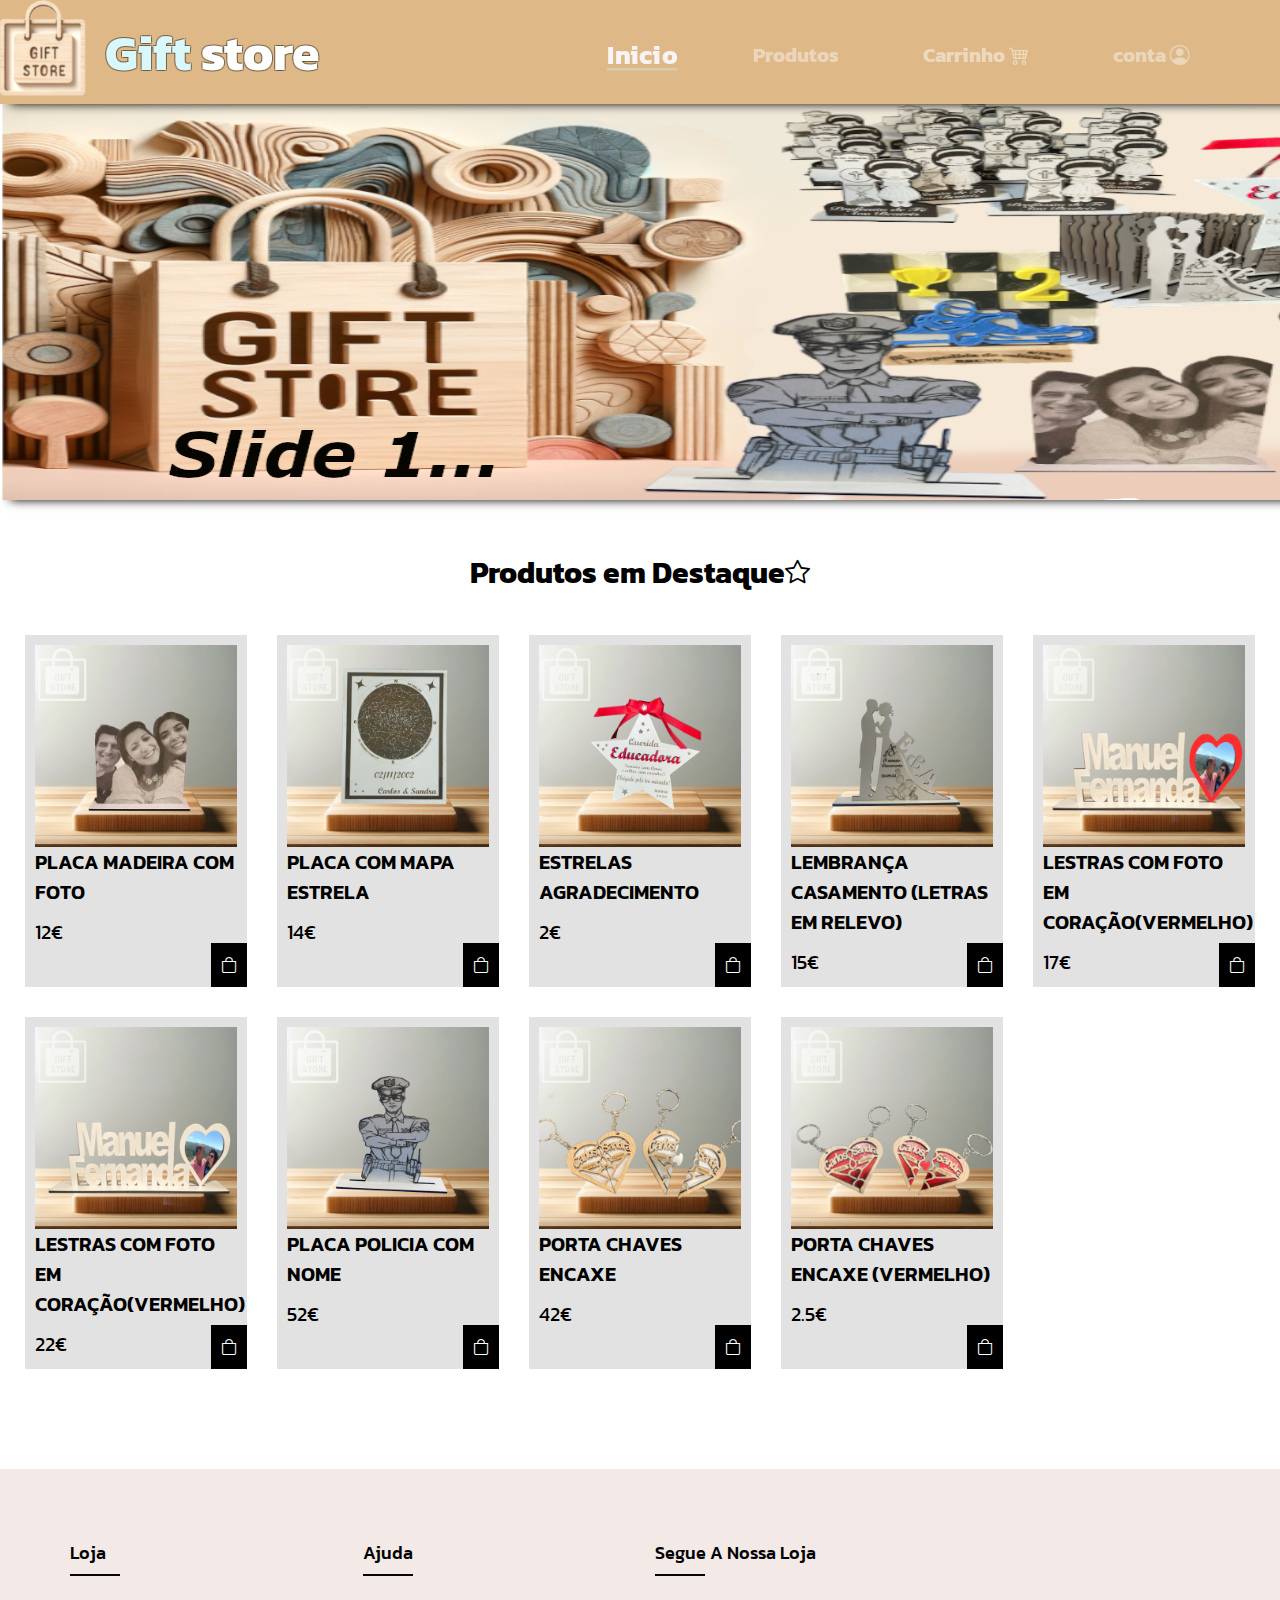
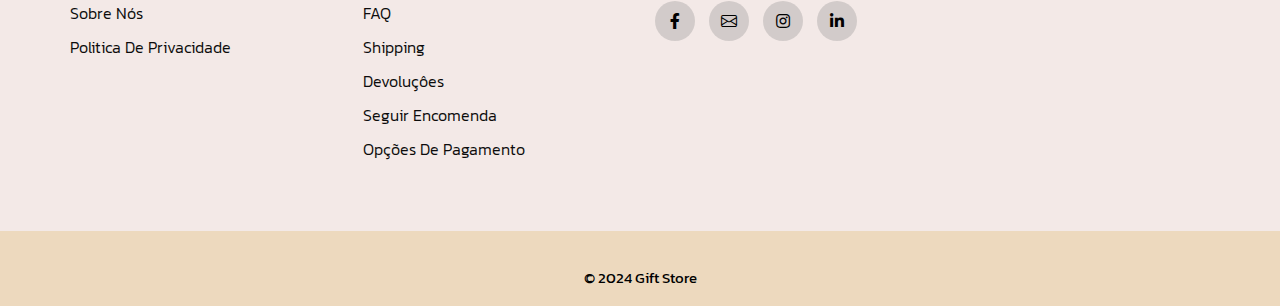
<file: index.html>
<!DOCTYPE html>
<html lang="en">
<head>
    <meta charset="UTF-8">
    <meta name="viewport" content="width=device-width, initial-scale=1.0">
    <!--google fontes-->
    <link rel="preconnect" href="https://fonts.googleapis.com">
<link rel="preconnect" href="https://fonts.gstatic.com" crossorigin>
<link href="https://fonts.googleapis.com/css2?family=Kanit:ital,wght@0,100;0,200;0,300;0,400;0,500;0,600;0,700;0,800;0,900;1,100;1,200;1,300;1,400;1,600;1,700;1,800;1,900&display=swap" rel="stylesheet">
    <!--fim google fontes-->
     <!--icons-->
     <link rel="stylesheet" href="https://cdn.jsdelivr.net/npm/bootstrap-icons@1.11.3/font/bootstrap-icons.min.css">
     <link rel="stylesheet" type="text/css" href="https://cdnjs.cloudflare.com/ajax/libs/font-awesome/5.15.1/css/all.min.css">
     <!--fim icons-->
     
     <link rel="stylesheet" href="css/style.css">

    <title>Gift store</title>
</head>
<body>
    <script>
        window.SnipcartSettings = {
          publicApiKey: "Njc3YjllMGYtNjFmYS00ZjNlLTlkYjktNzA3YTZjZmI4YjVlNjM4NDI5Mjk3OTg1NjQwMTE3",
          loadStrategy: "on-user-interaction",
        };
      
        (function(){var c,d;(d=(c=window.SnipcartSettings).version)!=null||(c.version="3.0");var s,S;(S=(s=window.SnipcartSettings).timeoutDuration)!=null||(s.timeoutDuration=2750);var l,p;(p=(l=window.SnipcartSettings).domain)!=null||(l.domain="cdn.snipcart.com");var w,u;(u=(w=window.SnipcartSettings).protocol)!=null||(w.protocol="https");var m,g;(g=(m=window.SnipcartSettings).loadCSS)!=null||(m.loadCSS=!0);var y=window.SnipcartSettings.version.includes("v3.0.0-ci")||window.SnipcartSettings.version!="3.0"&&window.SnipcartSettings.version.localeCompare("3.4.0",void 0,{numeric:!0,sensitivity:"base"})===-1,f=["focus","mouseover","touchmove","scroll","keydown"];window.LoadSnipcart=o;document.readyState==="loading"?document.addEventListener("DOMContentLoaded",r):r();function r(){window.SnipcartSettings.loadStrategy?window.SnipcartSettings.loadStrategy==="on-user-interaction"&&(f.forEach(function(t){return document.addEventListener(t,o)}),setTimeout(o,window.SnipcartSettings.timeoutDuration)):o()}var a=!1;function o(){if(a)return;a=!0;let t=document.getElementsByTagName("head")[0],n=document.querySelector("#snipcart"),i=document.querySelector('src[src^="'.concat(window.SnipcartSettings.protocol,"://").concat(window.SnipcartSettings.domain,'"][src$="snipcart.js"]')),e=document.querySelector('link[href^="'.concat(window.SnipcartSettings.protocol,"://").concat(window.SnipcartSettings.domain,'"][href$="snipcart.css"]'));n||(n=document.createElement("div"),n.id="snipcart",n.setAttribute("hidden","true"),document.body.appendChild(n)),h(n),i||(i=document.createElement("script"),i.src="".concat(window.SnipcartSettings.protocol,"://").concat(window.SnipcartSettings.domain,"/themes/v").concat(window.SnipcartSettings.version,"/default/snipcart.js"),i.async=!0,t.appendChild(i)),!e&&window.SnipcartSettings.loadCSS&&(e=document.createElement("link"),e.rel="stylesheet",e.type="text/css",e.href="".concat(window.SnipcartSettings.protocol,"://").concat(window.SnipcartSettings.domain,"/themes/v").concat(window.SnipcartSettings.version,"/default/snipcart.css"),t.prepend(e)),f.forEach(function(v){return document.removeEventListener(v,o)})}function h(t){!y||(t.dataset.apiKey=window.SnipcartSettings.publicApiKey,window.SnipcartSettings.addProductBehavior&&(t.dataset.configAddProductBehavior=window.SnipcartSettings.addProductBehavior),window.SnipcartSettings.modalStyle&&(t.dataset.configModalStyle=window.SnipcartSettings.modalStyle),window.SnipcartSettings.currency&&(t.dataset.currency=window.SnipcartSettings.currency),window.SnipcartSettings.templatesUrl&&(t.dataset.templatesUrl=window.SnipcartSettings.templatesUrl))}})();
      </script>
    <header>
    <div class="interface">
        <div class="logo">
            <a href="#">
                <img src="imagens/imagem 2.png" alt="logo loja">
                </a>
<h1>Gift <span>store</span></h1>
</div><!--logo-->


<nav>
    <ul>
        <li><a href="index.html" class="active-link">Inicio</a></li>
        <li><a id="linkProdutos" href="produtos.html">Produtos</a></li>
        <li><div class="icon-cart" id="cart-icon"> Carrinho <i class="bi bi-cart4"></i></div>  </li>
        <li><a href="signup.html">conta <i class="bi bi-person-circle"></i></a></li>
    </ul>
    <!-- Botão do Menu Hambúrguer -->
<div class="menu">

    <i class="bi bi-list"></i>
</div>
</div> <!--interface-->
<div class="nav-menu">
    <ul>
        <li><a href="index.html" class="principal">Inicio</a></li>
        <li><a id="linkProdutos2" href="produtos2.html" class="principal">Produtos</a></li>
        <div id="menu-dropdown" style="display: none;">
        <div class="all-link2">
            <ul>
                <li><a id="down-1" href="produtos2.html" class="first-link">Lembranças</a></li>
                
                <div id="links-1" style="display: none;" >
                    <div class="links-down">
                    <ul>
                        <li><a href="#"><span>.</span>casamento</a></li>
                        <li><a href="#"><span>.</span>Batizados</a></li>
                        <li><a href="#"><span>.</span>comunhôes</a></li>
                        <li><a href="#"><span>.</span>casamento</a></li>
                    </ul>
                </div>
                </div><!--links-1-->

                <li><a id="down-2" href="produtos2.html" class="first-link">Datas especiais</a></li>
                
                <div id="links-2" style="display: none;" >
                    <div class="links-down">
                    <ul>
                        <li><a href="#"><span>.</span>Dia dos namorados</a></li>
                        <li><a href="#"><span>.</span>Dia da mãe</a></li>
                        <li><a href="#"><span>.</span>Dia do Pai</a></li>
                        <li><a href="#"><span>.</span>Dia dos avôs</a></li>
                    </ul>
                </div>
                </div><!--links-2-->

                
                <li><a id="down-3" href="produtos2.html" class="first-link">Outros</a></li>
                
                <div id="links-3" style="display: none;" >
                    <div class="links-down">
                    <ul>
                        <li><a href="#"><span>.</span>decoração de casa</a></li>
                        <li><a href="#"><span>.</span>mimos</a></li>
                        <li><a href="#"><span>.</span>casamento</a></li>
                        <li><a href="#"><span>.</span>casamento</a></li>
                    </ul>
                </div>
                </div><!--links-3-->
            </ul>
        </div><!--all-link2-->
    </div>
        <li><div class="icon-cart" id="cart-icon2" class="principal"> Carrinho <i class="bi bi-cart4"></i></div>  </li>
        <li><a href="login.html" class="principal">Conta <i class="bi bi-person-circle"></i></a></li>
    </ul>
</div>
      
</nav>

<div id="menuHamburguer" style="display: none;">
<div class="all-link">
    <div class="link-top">
        <h4>Lembranças</h4>
        <ul>
            <li><a href="#"><span>.</span>casamento</a></li>
            <li><a href="#"><span>.</span>Batizados</a></li>
            <li><a href="#"><span>.</span>comunhôes</a></li>
            <li><a href="#"><span>.</span>casamento</a></li>
        </ul>
    </div>
    <div class="link-top">
        <h4>datas especiais</h4>
        <ul>
            <li><a href="#"><span>.</span>Dia dos namorados</a></li>
            <li><a href="#"><span>.</span>Dia da mãe</a></li>
            <li><a href="#"><span>.</span>Dia do Pai</a></li>
            <li><a href="#"><span>.</span>Dia dos avôs</a></li>
        </ul>
    </div>
    <div class="link-top">
        <h4>Outros</h4>
        <ul>
            <li><a href="#"><span>.</span>decoração de casa</a></li>
            <li><a href="#"><span>.</span>mimos</a></li>
            <li><a href="#"><span>.</span>casamento</a></li>
            <li><a href="#"><span>.</span>casamento</a></li>
        </ul>
    </div>
</div>

</div> 



    <div class="Slider">

    <div class="slides">
        <!--radio bootons-->
        <input type="radio" name="radio-btn" id="radio1">
        <input type="radio" name="radio-btn" id="radio2">
        <input type="radio" name="radio-btn" id="radio3">
        <!-- fim radio bootons-->


         <!--slides imagens-->
         <div class="slide first"> 
            <img src="imagens/slide 1.png" alt="imagem 1">
         </div>
         <div class="slide "> 
            <img src="imagens/slide 2.png" alt="imagem 2">
         </div>
         <div class="slide "> 
            <img src="imagens/slide 3.png" alt="imagem 3">
         </div>
       <!--fim imagens-->

         <!--navegation auto-->
         <div class="nav-auto">
            <div class="auto-btn1"></div>
            <div class="auto-btn2"></div>
            <div class="auto-btn3"></div>
         </div>
         <!-- fim navegation auto-->

   </div><!--slides-->

   <div class="manual-nav">
    <label for="radio1" class="manual-btn"></label>
    <label for="radio2" class="manual-btn"></label>
    <label for="radio3" class="manual-btn"></label>
</div><!--manual-nav-->

</div><!--Slider-->
 </header>

<section class="Produtos-destaque">
    
    <h2 class="topo-destaque"> Produtos em Destaque <i class="bi bi-star"></i></i></h2>
  
    <div class="shop-content">
<!--produto 1-->
        <div class="produto-layout">
              <img src="imagens/produtos/fotografia madeira .png" alt="" class="imagem-produto">
              <h2 class="titulo-produto"> Placa madeira com foto</h2>
              <div class="preco-e-icone">
                <span class="preco">12€</span>
                <i class="bi bi-bag cart-icon"></i>
            </div><!--preco-e-icone-->
        </div><!--fim produto 1-->

        <!--produto 2-->
        <div class="produto-layout">
            <img src="imagens/produtos/ceu estrelado .png" alt="" class="imagem-produto">
            <h2 class="titulo-produto"> Placa com mapa estrela</h2>
            <div class="preco-e-icone">
                <span class="preco">14€</span>
                <i class="bi bi-bag cart-icon"></i>
            </div><!--preco-e-icone-->

      </div><!--fim produto 2-->

      <!--produto 3-->
      <div class="produto-layout">
        <img src="imagens/produtos/estrela.png" alt="" class="imagem-produto">
        <h2 class="titulo-produto"> Estrelas agradecimento</h2>
        <div class="preco-e-icone">
            <span class="preco">2€</span>
            <i class="bi bi-bag cart-icon"></i>
        </div><!--preco-e-icone-->

  </div><!--fim produto 3-->

  <!--produto 4-->
  <div class="produto-layout">
    <img src="imagens/produtos/lembrança casamento.png" alt="" class="imagem-produto">
    <h2 class="titulo-produto"> Lembrança casamento (letras em relevo)</h2>
    <div class="preco-e-icone">
    <span class="preco">15€</span>
    <i class="bi bi-bag cart-icon"></i>
</div><!--preco-e-icone-->

</div><!--fim produto 4-->

  <!--produto 5-->
  <div class="produto-layout">
    <img src="imagens/produtos/letras com coração veremelho.png" alt="" class="imagem-produto">
    <h2 class="titulo-produto">Lestras com foto em coração(vermelho)</h2>
     <div class="preco-e-icone">
    <span class="preco">17€</span>
    <i class="bi bi-bag cart-icon"></i>
</div><!--preco-e-icone-->

</div><!--fim produto 5-->

  <!--produto 6-->
  <div class="produto-layout">
    <img src="imagens/produtos/letras com coração.png" alt="" class="imagem-produto">
    <h2 class="titulo-produto"> Lestras com foto em coração(vermelho)</h2>
    <div class="preco-e-icone">
        <span class="preco">22€</span>
        <i class="bi bi-bag cart-icon"></i>
    </div><!--preco-e-icone-->

</div><!--fim produto 6-->

  <!--produto 7-->
  <div class="produto-layout">
    <img src="imagens/produtos/policia.png" alt="" class="imagem-produto">
    <h2 class="titulo-produto">Placa policia com nome</h2>
       <div class="preco-e-icone">
    <span class="preco">52€</span>
    <i class="bi bi-bag cart-icon"></i>
</div><!--preco-e-icone-->

</div><!--fim produto 7-->

  <!--produto 8-->
  <div class="produto-layout">
    <img src="imagens/produtos/porta-chaves coração .png" alt="" class="imagem-produto">
    <h2 class="titulo-produto"> porta chaves encaxe </h2>
    <div class="preco-e-icone">
        <span class="preco">42€</span>
        <i class="bi bi-bag cart-icon"></i>
    </div><!--preco-e-icone-->

</div><!--fim produto 8-->

  <!--produto 9-->
  <div class="produto-layout">
    <img src="imagens/produtos/porta-chaves coração vermelho.png" alt="" class="imagem-produto">
    <h2 class="titulo-produto"> porta chaves encaxe (vermelho) </h2>
    <div class="preco-e-icone">
    <span class="preco">2.5€</span>
    <i class="bi bi-bag cart-icon"></i>
</div><!--preco-e-icone-->

</div><!--fim produto 9-->

    </div><!--shop-content-->


</section><!--Produtos-destaque-->

<div class="barra-cart">
<div class="cart">
    <h2 class="cart-titulo">O teu carrinho de compras <i class="bi bi-cart4"></i> </h2>
    <div class="cart-content">
  
    </div><!--cart-content-->
    <!--total-->
    <div class="total">
        <div class="total-title">Total</div>
        <div class="total-price">0€</div>
 </div>  <!--total-->
     <!--Buy Button-->
     <button onclick="checkout()" type="button" class="btn-buy">Finalizar compra</button>
     <i class="bi bi-x" id="close-cart"></i>                        
</div><!--cart-->
</div>

<footer class="footer">
    <div class="container">
        <div class="row">
            <div class="footer-col">
                <h4>loja</h4>
                <ul>
                    <li><a href="#">Sobre nós</a></li>
                    <li><a href="#">Politica de privacidade</a></li>
                </ul>
            </div>
            <div class="footer-col">
                <h4>Ajuda</h4>
                <ul>
                    <li><a href="#">FAQ</a></li>
                    <li><a href="#">shipping</a></li>
                    <li><a href="#">devoluçôes</a></li>
                    <li><a href="#">seguir encomenda</a></li>
                    <li><a href="#">Opções de pagamento</a></li>
                </ul>
            </div>

            <div class="footer-col">
                <h4>Segue a nossa loja</h4>
                <div class="social-links">
                    <a href="https://www.facebook.com/profile.php?id=61554707521466"><i class="fab fa-facebook-f"></i></a>
                    <a href="#"><i class="bi bi-envelope"></i></a>
                    <a href="https://www.instagram.com/giftstore.pt/"><i class="fab fa-instagram"></i></a>
                    <a href="#"><i class="fab fa-linkedin-in"></i></a>
                </div>
            </div>
        </div>
    </div>
</footer>
<div class="fundo">
    <p>&copy; 2024 Gift Store</p>
</div>
<script src="js/script.js"></script>
<script src="js/cart.js"></script>
</body>
</html>
</file>
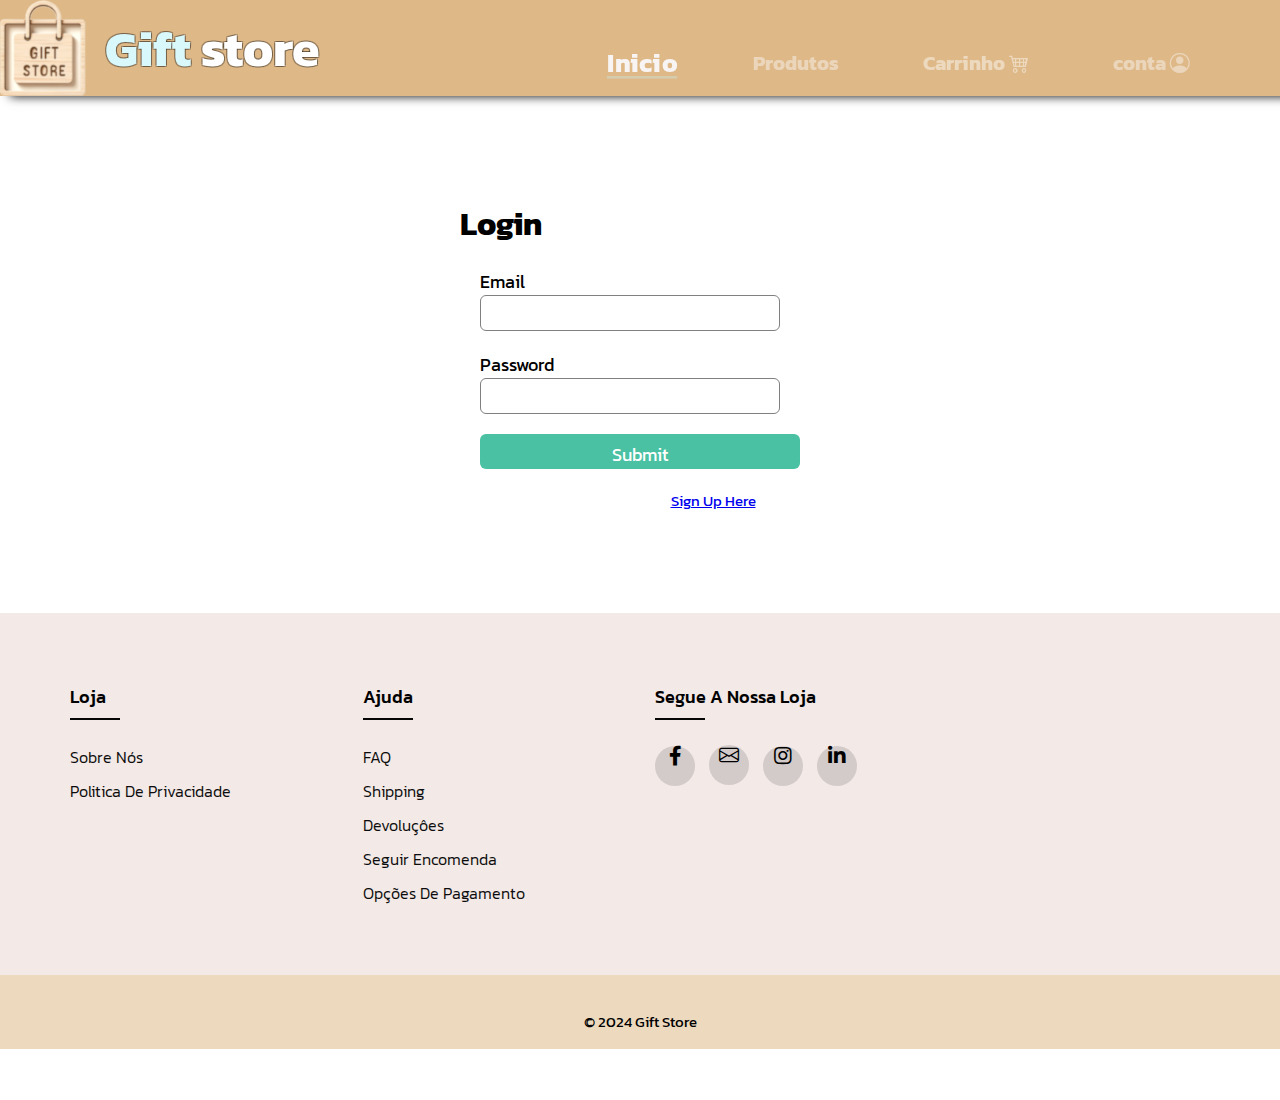
<file: login.html>
<span style="font-family: verdana, geneva, sans-serif;"><!DOCTYPE html>
    <html lang="en">
      <head>
          <!--google fontes-->
    <link rel="preconnect" href="https://fonts.googleapis.com">
    <link rel="preconnect" href="https://fonts.gstatic.com" crossorigin>
    <link href="https://fonts.googleapis.com/css2?family=Kanit:ital,wght@0,100;0,200;0,300;0,400;0,500;0,600;0,700;0,800;0,900;1,100;1,200;1,300;1,400;1,600;1,700;1,800;1,900&display=swap" rel="stylesheet">
        <!--fim google fontes-->
         <!--icons-->
         <link rel="stylesheet" href="https://cdn.jsdelivr.net/npm/bootstrap-icons@1.11.3/font/bootstrap-icons.min.css">
         <link rel="stylesheet" type="text/css" href="https://cdnjs.cloudflare.com/ajax/libs/font-awesome/5.15.1/css/all.min.css">
         <!--fim icons-->
        <title>Gift Store</title>
        <link rel="stylesheet" href="css/style.css" />
        <link
          href="https://fonts.googleapis.com/css2?family=Roboto:wght@300&display=swap"
          rel="stylesheet"
        />
      </head>
      <body>
        
        <div class="login-box">
          <h1>Login</h1>
          <form>
            <label>Email</label>
            <input type="email" placeholder="" />
            <label>Password</label>
            <input type="password" placeholder="" />
            <input type="button" value="Submit" />
          </form>
        </div>
        <p class="para-2">
          Not have an account? <a href="signup.html">Sign Up Here</a>
        </p>
        <header>
            <div class="interface">
                <div class="logo">
                    <a href="#">
                        <img src="imagens/imagem 2.png" alt="logo loja">
                        </a>
        <h1>Gift <span>store</span></h1>
        </div><!--logo-->
        
        
        <nav>
            <ul>
                <li><a href="index.html" class="active-link">Inicio</a></li>
                <li><a id="linkProdutos" href="produtos.html">Produtos</a></li>
                <li><div class="icon-cart" id="cart-icon"> Carrinho <i class="bi bi-cart4"></i></div>  </li>
                <li><a href="signup.html">conta <i class="bi bi-person-circle"></i></a></li>
            </ul>
            <!-- Botão do Menu Hambúrguer -->
        <div class="menu">
        
            <i class="bi bi-list"></i>
        </div>
        </div> <!--interface-->
        <div class="nav-menu">
            <ul>
               
                <li><a href="index.html" >Inicio</a></li>
                <li><a href="produtos.html">Produtos</a></li>
                <li><div class="icon-cart" id="cart-icon2"> Carrinho <i class="bi bi-cart4"></i></div>  </li>
                <li><a href="login.html">Conta <i class="bi bi-person-circle"></i></a></li>
           
            </ul>
        </div>
              
        </nav>
        
        <div id="menuHamburguer" style="display: none;">
        <div class="all-link">
            <div class="link-top">
                <h4>Lembranças</h4>
                <ul>
                    <li><a href="#"><span>.</span>casamento</a></li>
                    <li><a href="#"><span>.</span>Batizados</a></li>
                    <li><a href="#"><span>.</span>comunhôes</a></li>
                    <li><a href="#"><span>.</span>casamento</a></li>
                </ul>
            </div>
            <div class="link-top">
                <h4>datas especiais</h4>
                <ul>
                    <li><a href="#"><span>.</span>Dia dos namorados</a></li>
                    <li><a href="#"><span>.</span>Dia da mãe</a></li>
                    <li><a href="#"><span>.</span>Dia do Pai</a></li>
                    <li><a href="#"><span>.</span>Dia dos avôs</a></li>
                </ul>
            </div>
            <div class="link-top">
                <h4>Outros</h4>
                <ul>
                    <li><a href="#"><span>.</span>decoração de casa</a></li>
                    <li><a href="#"><span>.</span>mimos</a></li>
                    <li><a href="#"><span>.</span>casamento</a></li>
                    <li><a href="#"><span>.</span>casamento</a></li>
                </ul>
            </div>
        </div>
        
        </div> 
        <footer class="footer">
            <div class="container">
                <div class="row">
                    <div class="footer-col">
                        <h4>loja</h4>
                        <ul>
                            <li><a href="#">Sobre nós</a></li>
                            <li><a href="#">Politica de privacidade</a></li>
                        </ul>
                    </div>
                    <div class="footer-col">
                        <h4>Ajuda</h4>
                        <ul>
                            <li><a href="#">FAQ</a></li>
                            <li><a href="#">shipping</a></li>
                            <li><a href="#">devoluçôes</a></li>
                            <li><a href="#">seguir encomenda</a></li>
                            <li><a href="#">Opções de pagamento</a></li>
                        </ul>
                    </div>
        
                    <div class="footer-col">
                        <h4>Segue a nossa loja</h4>
                        <div class="social-links">
                            <a href="https://www.facebook.com/profile.php?id=61554707521466"><i class="fab fa-facebook-f"></i></a>
                            <a href="#"><i class="bi bi-envelope"></i></a>
                            <a href="https://www.instagram.com/giftstore.pt/"><i class="fab fa-instagram"></i></a>
                            <a href="#"><i class="fab fa-linkedin-in"></i></a>
                        </div>
                    </div>
                </div>
            </div>
        </footer>
        <div class="fundo">
            <p>&copy; 2024 Gift Store</p>
        </div>
        <script src="js/script.js"></script>
      </body>
    </html></span>
</file>
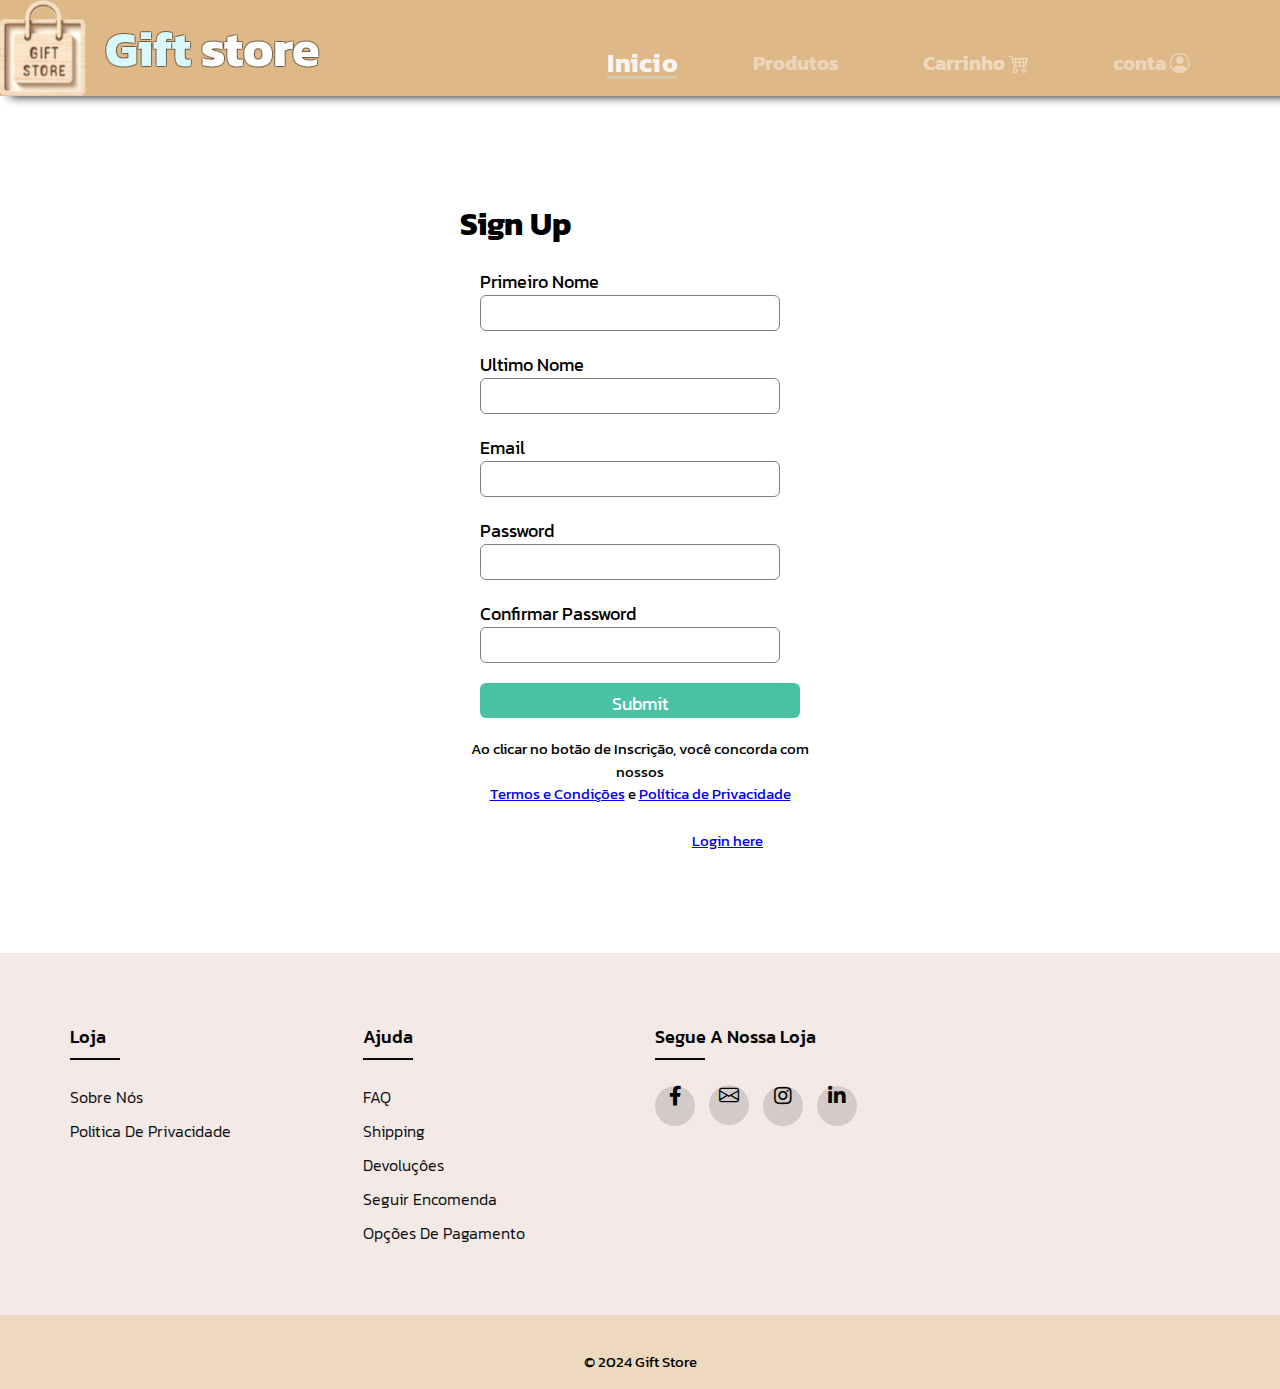
<file: signup.html>
<span style="font-family: verdana, geneva, sans-serif;"><!DOCTYPE html>
    <html lang="en">
      <head>
          <!--google fontes-->
    <link rel="preconnect" href="https://fonts.googleapis.com">
    <link rel="preconnect" href="https://fonts.gstatic.com" crossorigin>
    <link href="https://fonts.googleapis.com/css2?family=Kanit:ital,wght@0,100;0,200;0,300;0,400;0,500;0,600;0,700;0,800;0,900;1,100;1,200;1,300;1,400;1,600;1,700;1,800;1,900&display=swap" rel="stylesheet">
        <!--fim google fontes-->
         <!--icons-->
         <link rel="stylesheet" href="https://cdn.jsdelivr.net/npm/bootstrap-icons@1.11.3/font/bootstrap-icons.min.css">
         <link rel="stylesheet" type="text/css" href="https://cdnjs.cloudflare.com/ajax/libs/font-awesome/5.15.1/css/all.min.css">
         <!--fim icons-->
        <title>Sign Up | By Code Info</title>
        <link rel="stylesheet" href="css/style.css" />
        <link
          href="https://fonts.googleapis.com/css2?family=Roboto:wght@300&display=swap"
          rel="stylesheet"
        />
      </head>
      <body>
  
        <div class="signup-box">
          <h1>Sign Up</h1>
          <form>
            <label>Primeiro Nome</label>
            <input type="text" placeholder="" />
            <label>Ultimo Nome</label>
            <input type="text" placeholder="" />
            <label>Email</label>
            <input type="email" placeholder="" />
            <label>Password</label>
            <input type="password" placeholder="" />
            <label>Confirmar Password</label>
            <input type="password" placeholder="" />
            <input type="button" value="Submit" />
          </form>
          <p>
            Ao clicar no botão de Inscrição, você concorda com nossos<br />
            <a href="#">Termos e Condições</a> e <a href="#">Política de Privacidade</a>
          </p>
        </div>
        <p class="para-2">
          Already have an account? <a href="login.html">Login here</a>
        </p>
        <header>
          <div class="interface">
              <div class="logo">
                  <a href="#">
                      <img src="imagens/imagem 2.png" alt="logo loja">
                      </a>
      <h1>Gift <span>store</span></h1>
      </div><!--logo-->
      
      
      <nav>
          <ul>
              <li><a href="index.html" class="active-link">Inicio</a></li>
              <li><a id="linkProdutos" href="produtos.html">Produtos</a></li>
              <li><div class="icon-cart" id="cart-icon"> Carrinho <i class="bi bi-cart4"></i></div>  </li>
              <li><a href="signup.html">conta <i class="bi bi-person-circle"></i></a></li>
          </ul>
          <!-- Botão do Menu Hambúrguer -->
      <div class="menu">
      
          <i class="bi bi-list"></i>
      </div>
      </div> <!--interface-->
      <div class="nav-menu">
          <ul>
             
              <li><a href="index.html" >Inicio</a></li>
              <li><a href="produtos.html">Produtos</a></li>
              <li><div class="icon-cart" id="cart-icon2"> Carrinho <i class="bi bi-cart4"></i></div>  </li>
              <li><a href="login.html">Conta <i class="bi bi-person-circle"></i></a></li>
         
          </ul>
      </div>
            
      </nav>
      
      <div id="menuHamburguer" style="display: none;">
      <div class="all-link">
          <div class="link-top">
              <h4>Lembranças</h4>
              <ul>
                  <li><a href="#"><span>.</span>casamento</a></li>
                  <li><a href="#"><span>.</span>Batizados</a></li>
                  <li><a href="#"><span>.</span>comunhôes</a></li>
                  <li><a href="#"><span>.</span>casamento</a></li>
              </ul>
          </div>
          <div class="link-top">
              <h4>datas especiais</h4>
              <ul>
                  <li><a href="#"><span>.</span>Dia dos namorados</a></li>
                  <li><a href="#"><span>.</span>Dia da mãe</a></li>
                  <li><a href="#"><span>.</span>Dia do Pai</a></li>
                  <li><a href="#"><span>.</span>Dia dos avôs</a></li>
              </ul>
          </div>
          <div class="link-top">
              <h4>Outros</h4>
              <ul>
                  <li><a href="#"><span>.</span>decoração de casa</a></li>
                  <li><a href="#"><span>.</span>mimos</a></li>
                  <li><a href="#"><span>.</span>casamento</a></li>
                  <li><a href="#"><span>.</span>casamento</a></li>
              </ul>
          </div>
      </div>
      
      </div> 
      <footer class="footer">
        <div class="container">
            <div class="row">
                <div class="footer-col">
                    <h4>loja</h4>
                    <ul>
                        <li><a href="#">Sobre nós</a></li>
                        <li><a href="#">Politica de privacidade</a></li>
                    </ul>
                </div>
                <div class="footer-col">
                    <h4>Ajuda</h4>
                    <ul>
                        <li><a href="#">FAQ</a></li>
                        <li><a href="#">shipping</a></li>
                        <li><a href="#">devoluçôes</a></li>
                        <li><a href="#">seguir encomenda</a></li>
                        <li><a href="#">Opções de pagamento</a></li>
                    </ul>
                </div>
    
                <div class="footer-col">
                    <h4>Segue a nossa loja</h4>
                    <div class="social-links">
                        <a href="https://www.facebook.com/profile.php?id=61554707521466"><i class="fab fa-facebook-f"></i></a>
                        <a href="#"><i class="bi bi-envelope"></i></a>
                        <a href="https://www.instagram.com/giftstore.pt/"><i class="fab fa-instagram"></i></a>
                        <a href="#"><i class="fab fa-linkedin-in"></i></a>
                    </div>
                </div>
            </div>
        </div>
    </footer>
    <div class="fundo">
        <p>&copy; 2024 Gift Store</p>
    </div>
    <script src="js/script.js"></script>
      </body>
    </html></span>
</file>
<file: css/style.css>
/*Estilo geral */
*{
    margin:0;
    padding:0;
    box-sizing: border-box;
    font-family: 'Kanit', sans-serif;

}
body {
background-color: rgb(255, 255, 255);
height: 100vh;

}



/*Estilo cabeçalho */
header{
    padding: 0px 0%;

 


}

header > .interface{
   display: flex;
   background-color: burlywood;
   position: sticky;
   align-items: center;
    justify-content: space-between;
   box-shadow: 10px 0px 10px;
   z-index: 99;


}
body .interface{
    position: fixed ;
    top: 0;
    left: 0;
    width: 100%;
}

.interface > .logo{
    display: flex;
    align-items: center;

}

header   a{
    color: rgba(250, 248, 248, 0.463);
    text-decoration: none;
    display: inline-block;
    transition: .2s;
    font-size: 20px;
    font-weight: bold;
 
}
.icon-cart{
    color: rgba(255, 255, 255, 0.463);
    text-decoration: none;
    display: inline-block;
    transition: .2s;
    font-size: 20px;
    font-weight: bold;
    cursor: pointer;
 
}

header .interface li :hover{
    color:white;
    transform: scale(1.30);
   

}
header .interface li a i:hover{
    color:white;
    transform: scale(5.0);

}
.interface > .logo{
    display: flex;
    align-items: center;

}
header .menu {
    color: rgba(255, 255, 255, 0.463);
    text-decoration: none;
    display: inline-block;
    transition: .2s;
    font-size: 40px;
    margin-right: 25px;

 
}
header .menu:hover{
    color:white;
    transform: scale(1.20);

}



header nav ul{
    list-style: none;
    margin-right: 50px;

}
header nav ul li{
    display: inline-block;
    padding: 0 40px ;
    margin-top: 30px;

}
.logo h1{
    color: rgb(217, 248, 252);
    font-size: 50px;
    text-shadow: 
    -1px -1px 0 #00000049,  
     1px -1px 0 #00000049,
    -1px  1px 0 #00000049,
     1px  1px 0 #00000049;
}
.logo h1 span{
    color: white;
}
.logo img{
    width: 100%;
    height: auto;
}

.menu {
    display: none; /* Escondido por padrão, será mostrado na media query */
    cursor: pointer;
}
.menu i{
    display: none;
}

.nav-menu {
    display: none;
    position: fixed; /* Fixo na tela */
    top: 0;
    right: 0;
    width: 180px; /* Largura do menu */
    height: 100%;
    background-color: rgb(246, 246, 246);
    box-shadow: -2px 0 5px rgba(0, 0, 0, 0.5);
    z-index: 100;
}
.nav-menu a{
color: rgb(0, 0, 0);
text-decoration: none;
display: inline-block;
transition: .2s;
font-size: 20px;
font-weight: bold;
transition: 0.5s;
}
.nav-menu a:hover{
    color: rgba(0, 0, 0, 0.459);

}

.nav-menu ul {
    list-style: none;
    padding: 0;

}

.nav-menu ul li  {
    text-decoration: none;
    color: #020202;
    display: block;
    font-size: 15px;
    display: flex;
    align-items: center; /* Alinha os itens flexíveis verticalmente no centro */
    margin-right: 20px ;
}
 .principal{
    padding: 15px;
}
.active-link {
    text-decoration: underline;
    text-decoration-color: rgba(200, 242, 247, 0.366);
    text-decoration-thickness: 2px;
    text-underline-offset: 3px;
    color:rgb(248, 244, 244);
    transform: scale(1.30);
 
    
    
}

.nav-menu .icon-cart{
    color: rgb(0, 0, 0);
    text-decoration: none;
    display: inline-block;
    transition: .2s;
    font-size: 20px;
    font-weight: bold;
    padding: 15px;
 
}
.nav-menu .icon-cart:hover{
    color: rgba(0, 0, 0, 0.459);

}
#cart-icon2{
    cursor: pointer;
}
/* menu hamburguer produtos */
#menuHamburguer {
    background-color: #f3e9e7;
    position: absolute;
    top: 100px; 
    left: 0;
    width: 100%; 
    box-shadow: 0 8px 16px 0 rgba(0,0,0,0.2);
    z-index: 1; 
    position: fixed; 
    
}
.all-link{
    display: flex;
    justify-content: space-between; 
    align-items: star;
}
#menuHamburguer span{
    font-weight: 700;
}

.link-top{
    width: 25%;
    padding: 0 15px;
    
 }
 .link-top h4{
    margin-top: 20px;
     font-size: 18px;
     color: #0a0a0a;
     text-transform: capitalize;
     margin-bottom: 25px;
     font-weight: 500;
     position: relative;
 }
 .link-top h4::before{
     content: '';
     position: absolute;
     left:0;
     bottom: -5px;
     background-color:  rgba(12, 12, 12, 0.366);
     height: 2px;
     box-sizing: border-box;
     width: 80px;
 }

 .link-topul li:not(:last-child){
     margin-bottom: 10px;
 }
 .link-top ul li a{
     font-size: 16px;
     color: #060606;
     text-decoration: none;
     font-weight: 300;
     color: #0b0b0b;
     display: block;
     transition: all 0.3s ease;
     margin-bottom: 10px;
 }
 .link-top ul li a:hover{
     color: #0e0e0e79;
     padding-left: 8px;
 }

/* menu Dropdown produtos */
.all-link2 .first-link{
    font-size: 17px;
    font-weight: 500;
    border: 0.5px solid #000; 
    padding: 2px; 
    display: inline-block; 
    text-decoration: none; 
    background-color: rgb(217, 248, 252);
    color: #000;
    width: 100%;
    margin-bottom: 5px;
    transition: 0.3s;
    margin-left: 5px;

}
.all-link2 .first-link:hover{
    background-color: white;
}

.all-link2 .links-down {
    background-color: #f3e9e7;
    border: 0.5px solid #000; 
}
.links-down  a{
    font-size: 16px;
    font-weight: 400;
    margin-left: 10px;
    transition: 0.3s;
    padding: 5px;
    border-bottom: 1px solid #000; /* Adiciona uma linha sólida com 1px de espessura */
    width: 100%;
    display: block;
}
.links-down  a:hover{
    transform: scale(1.3);

}


/*Estilo slides */

.Slider{

    margin: 0 auto;
    width: 1500px;
    height: 500px;
    overflow: hidden;
    box-shadow: 10px 0px 10px;

}
.slides{
    width: 400%;
    height:1000px;
    display: flex;

    
   
}
.slides input{
    display: none;
}
.slide{
    width: 25%;
    position: relative;
}
.slide img{
    width: 100%;
    height: 400px;
    margin-top: 100px;

}
.manual-nav {
    position: absolute;
    width: 800px; 
    top: 75%; /* Posiciona o contêiner a 50% da altura do pai */
    left: 50%; 
    transform: translate(-50%, -50%); 
    display: flex;
    justify-content: center;
    align-items: center; 
  }
  
  .manual-btn {
    background-color: black;
    border: 2px solid rgb(255, 255, 255);
    padding: 5px;
    border-radius: 10px;
    cursor: pointer;
    transition: 0.3s;
    display: none;
  }
  
  .manual-btn:not(:last-child) {
    margin-right: 40px;
  }
  
  .manual-btn:hover {
    background-color: white;
  }
  

#radio1:checked ~ .first{
    margin-left: 0;
}
#radio2:checked ~ .first{
    margin-left: -25%;
}
#radio3:checked ~ .first{
    margin-left: -50%;
}
 .nav-auto div{
    border: 2px solid blue;
    padding: 5px;
    border-radius:10px;
    cursor: pointer;
    transition: 0.5s;
    display: none;
 }

 .nav-auto{
    position: absolute;
    width: 800px; 
    top: 75%; /* Posiciona o contêiner a 50% da altura do pai */
    left: 50%; 
    transform: translate(-50%, -50%); 
    display: flex;
    justify-content: center;
    align-items: center; 
 }
.nav-auto div:not(:last-child){
    margin-right: 40px;
}
#radio1:checked ~ .manual-nav label[for="radio1"],
#radio2:checked ~ .manual-nav label[for="radio2"],
#radio3:checked ~ .manual-nav label[for="radio3"] {
    background-color: white;
}

/*Produtos em destaque */

.topo-destaque {
 display: flex;
  justify-content: center; /* Centraliza horizontalmente para flex ou grid */
  align-items: center; /* Centraliza verticalmente para flex ou grid */
  font-size: 30px;
  margin-bottom: 40px;


}
.topo-destaque i{
    font-size: 25px;
    font-weight: bold;
    
}
.Produtos-destaque{
margin-top: 50px;

}
/*Produtos em destaque (layout produto) */

.shop-content {
    display: grid;
    grid-template-columns: repeat(auto-fit, minmax(200px, 1fr)); /* ajuste o minmax para o tamanho desejado dos produtos */
    gap: 30px; /* Espaçamento entre os itens */
    margin-left: 25px;
    margin-right: 25px;



    
}

.produto-layout {
    display: flex;
    flex-direction: column; /* Organiza os filhos do produto em colunas */
    align-items: stretch; /* Centraliza os filhos do produto horizontalmente */
    position: relative;
    background-color: rgba(192, 192, 192, 0.456);
    padding: 10px;
 
}
.produto-layout:hover{
    padding: 15px;
    border: 2px solid black;
    transition: 0.4s;
}
.titulo-produto{
    font-size: 20px;
    font-weight: 600;
    text-transform: uppercase;
    margin-bottom: 10px;
}
.preco{
    font-size: 20px;

    
}

.cart-icon{
    position: absolute;
    bottom: 0;
    right: 0;
    background-color: black;
    color: white;
    padding: 10px;
    cursor: pointer;
}
.cart-icon:hover{
    background: hsl(249,32);
}

/*carrinho */
.cart-titulo{
    font-size: 30px;
    text-align: center;
    margin-top: 60px;
    
}
.cart{
position: fixed;
top: 0;
right: -100%;
width: 360px;
min-height: 100vh;
padding: 20px;
background-color: white;
box-shadow: -2px 0 4px hsl(0 4% 15% / 10%);
transition: 0.3s;
margin-top: 90px;


}
.cart.active{
    right: 0;
}
.cart-box{
   
    max-width: 1000px;
    display: grid;
    grid-template-columns: 32% 50% 18% ;
    align-items: center;
    gap: 1rem;
    margin-top: 1rem;
}
.cart-img{
 
    width: 120px;
    height: auto;
    object-fit: contain;
    padding: 10px;

}
.cart-price{
    font-weight: 500;

}
.cart-quantity{
    border: 1px solid black;
    outline-color: var(--main-color);
    width: 2.4rem;
    text-align: center;
    font-size: 1rem;
}
.cart-remove{

    font-size: 24px;
    color: red;
    cursor: pointer;
}
.total{
    display: flex;
   margin-top: 20px;
   border-top: 1px solid black;
   max-width: 1000px;
   justify-content: end;
}
.total-title{
    font-size: 20px;
    font-weight: 600;
}
.total-price{
    font-size: 20px;
    font-weight: 600;
    margin-left: 0.5rem;

}
.btn-buy{
    display: flex;
    margin: 10px auto 0 auto ;
    padding: 12px;
    border: none;
    background:rgb(134, 205, 72);
    color: white ;
    font-size: 1rem;
    font-weight: 500;
    cursor: pointer;

}
.btn-buy:hover{
    background-color: black;
}
.detail-box{
    display: grid;
    row-gap: 0.5rem;
}
.cart-profuct-title{
    font-size: 1rem;
    text-transform: uppercase;

}

/*efeito chuva */

@keyframes rain-animation {
    0% { transform: translateY(-1000%); }
    100% { transform: translateY(100vh); }
}


.rain-effect-container{
    width: 300px;
    height: auto;
    margin-left: auto;

}

.barra-cart h2{
    font-size: 20px;
}

#close-cart{
    position:absolute;
    top: 1rem;
    right: 0.8rem;
    font-size: 30px;
    color:black ;
    cursor: pointer;
    font-weight: bold;
}
/* footer */
.fundo {
    background: rgba(222, 184, 135, 0.542); 
    text-align: center;
    padding: 1em 0;
}
@import url('https://fonts.googleapis.com/css2?family=Poppins:wght@300;400;500;600;700&display=swap');
body{
	line-height: 1.5;
	font-family: 'Poppins', sans-serif;
}
*{
	margin:0;
	padding:0;
	box-sizing: border-box;
}
.container{
	max-width: 1170px;
	margin:auto;
}
.row{
	display: flex;
	flex-wrap: wrap;
}
ul{
	list-style: none;
}
.footer{
	background-color: #f3e9e7;
    padding: 70px 0;
    margin-top: 100px;
}
.footer-col{
   width: 25%;
   padding: 0 15px;
}
.footer-col h4{
	font-size: 18px;
	color: #010101;
	text-transform: capitalize;
	margin-bottom: 35px;
	font-weight: 500;
	position: relative;
}
.footer-col h4::before{
	content: '';
	position: absolute;
	left:0;
	bottom: -10px;
	background-color: #060606;
	height: 2px;
	box-sizing: border-box;
	width: 50px;
}
.footer-col ul li:not(:last-child){
	margin-bottom: 10px;
}
.footer-col ul li a{
	font-size: 16px;
	text-transform: capitalize;
	color: #000000;
	text-decoration: none;
	font-weight: 300;
	color: #0c0c0c;
	display: block;
	transition: all 0.3s ease;
}
.footer-col ul li a:hover{
	color: #0c0c0c;
	padding-left: 8px;
}
.footer-col .social-links a{
	display: inline-block;
	height: 40px;
	width: 40px;
	background-color: rgba(135, 135, 135, 0.297);
	margin:0 10px 10px 0;
	text-align: center;
	line-height: 40px;
	border-radius: 50%;
	color: #000000;
	transition: all 0.5s ease;
}
.footer-col .social-links a:hover{
	color: #24262b;
	background-color:  rgb(135, 135, 135);
}

/*ligin*/
  .signup-box {
    width: 360px;
    height: 620px;
    margin: auto;
    background-color: white;
    border-radius: 3px;
    margin-top: 200px;

  }
  
  .login-box {
    width: 360px;
    height: 280px;
    margin: auto;
    border-radius: 3px;
    background-color: white;
    margin-top: 200px;
  }
  

  form {
    width: 300px;
    margin-left: 20px;
  }
  
  form label {
    display: flex;
    margin-top: 20px;
    font-size: 18px;
  }
  
  form input {
    width: 100%;
    padding: 7px;
    border: none;
    border: 1px solid gray;
    border-radius: 6px;
    outline: none;
  }
  input[type="button"] {
    width: 320px;
    height: 35px;
    margin-top: 20px;
    border: none;
    background-color: #49c1a2;
    color: white;
    font-size: 18px;
  }
  p {
    text-align: center;
    padding-top: 20px;
    font-size: 15px;
  }
  .para-2 {
    text-align: center;
    color: white;
    font-size: 15px;
    margin-top: -10px;
  }
 

/*responsive*/
@media(max-width: 767px){
  .footer-col{
    width: 50%;
    margin-bottom: 30px;
}
}
@media(max-width: 574px){
  .footer-col{
    width: 100%;
}
}









/*responsividade */
@media screen and (max-width: 1030px) {
    /*interface */
    .logo img{
        width: 80%;
        height: auto;
    }
    .menu i{
        display: block;
    }
    .interface ul {
        display: block;
    }
      /* Mostra o ícone do menu hambúrguer e esconde o menu principal */
      .interface > nav > ul,
      .nav-menu:not(.active) {
          display: none;
      }
  
      /* Mostra o menu deslizante quando a classe 'active' é adicionada pelo JavaScript */
      .nav-menu.active {
          display: block;
      }
  
      .menu {
          display: block;
      }
      .icon-hidden {
        display: none;
    }
  
    .logo h1{
        font-size: 40px;
    }


        /*slides */
    .Slider{
        margin: 0 auto;
        width: 400px;
        height: 300px;
        overflow: hidden;
    }
    .slide img{
        width: 400px;
        height: 200px;
    }
    .manual-nav {
       
        width: 100px; 
        top: 40%; /* Posiciona o contêiner a 50% da altura do pai */
    
      }
    
     .nav-auto{
       
        top: 40%; /* Posiciona o contêiner a 50% da altura do pai */

     }

     /*produtos em destaque */
     .shop-content {
        grid-template-columns: repeat(auto-fit, minmax(150px, 1fr)); 
        
    }
    .titulo-produto{
        font-size: 16px;
        font-weight: 600;
        text-transform: uppercase;
        margin-bottom: 10px;
    }
    .preco{
        font-size: 20px;
    
        
    }
    
    .cart-icon{
        padding: 7px;

    }

    /* carrinho*/
    .cart{
        width: 260px;
      
        margin-top: 80px;
        
        
        }
        .cart-img{
 
            width: 120px;
            height: auto;
            object-fit: contain;
            padding: 10px;
        
        }
        .cart-quantity{
            border: 0.5px solid black;
            width: 2rem;
          
        }
        .cart-remove{
        
            font-size: 20px;
    
        }
        .total-title{
            font-weight: 500;
        }
        .total-price{
        
            font-weight: 500;
       
        
        }
        .btn-buy{
            font-size: 15px;
            font-weight: 400;
           
        
        }
        .cart-titulo{
           font-weight: 500;
        
            
        }
        .cart-box{
   
            max-width: 1000px;
            display: grid;
            grid-template-columns: 45% 40% 19% ;
            align-items: center;
            gap: 1rem;
            margin-top: 1rem;
        }
       
}
</file>
